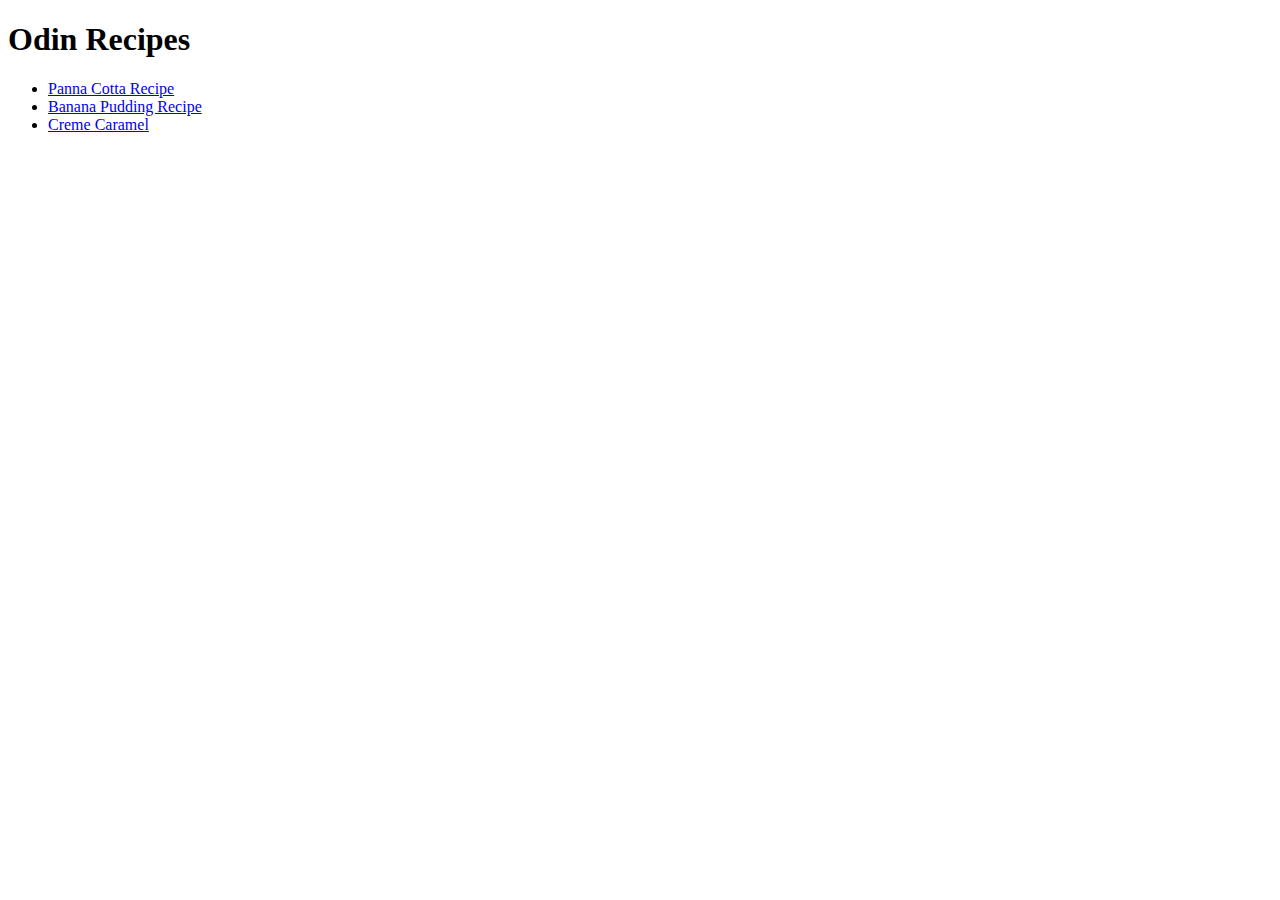
<file: index.html>
<!DOCTYPE html>
<html lang="en">
<head>
    <meta charset="UTF-8">
    <meta name="viewport" content="width=device-width, initial-scale=1.0">
    <title>Odin Recipes</title>
</head>
<body>
    <h1>Odin Recipes</h1>

    <ul>
    <li><a href="./recipes/panna_cotta.html">Panna Cotta Recipe</a></li>
    <li><a href="./recipes/banana_pudding.html">Banana Pudding Recipe</a></li>
    <li><a href="./recipes/creme_caramel.html">Creme Caramel</a></li>
    </ul>
</body>
</html>
</file>
